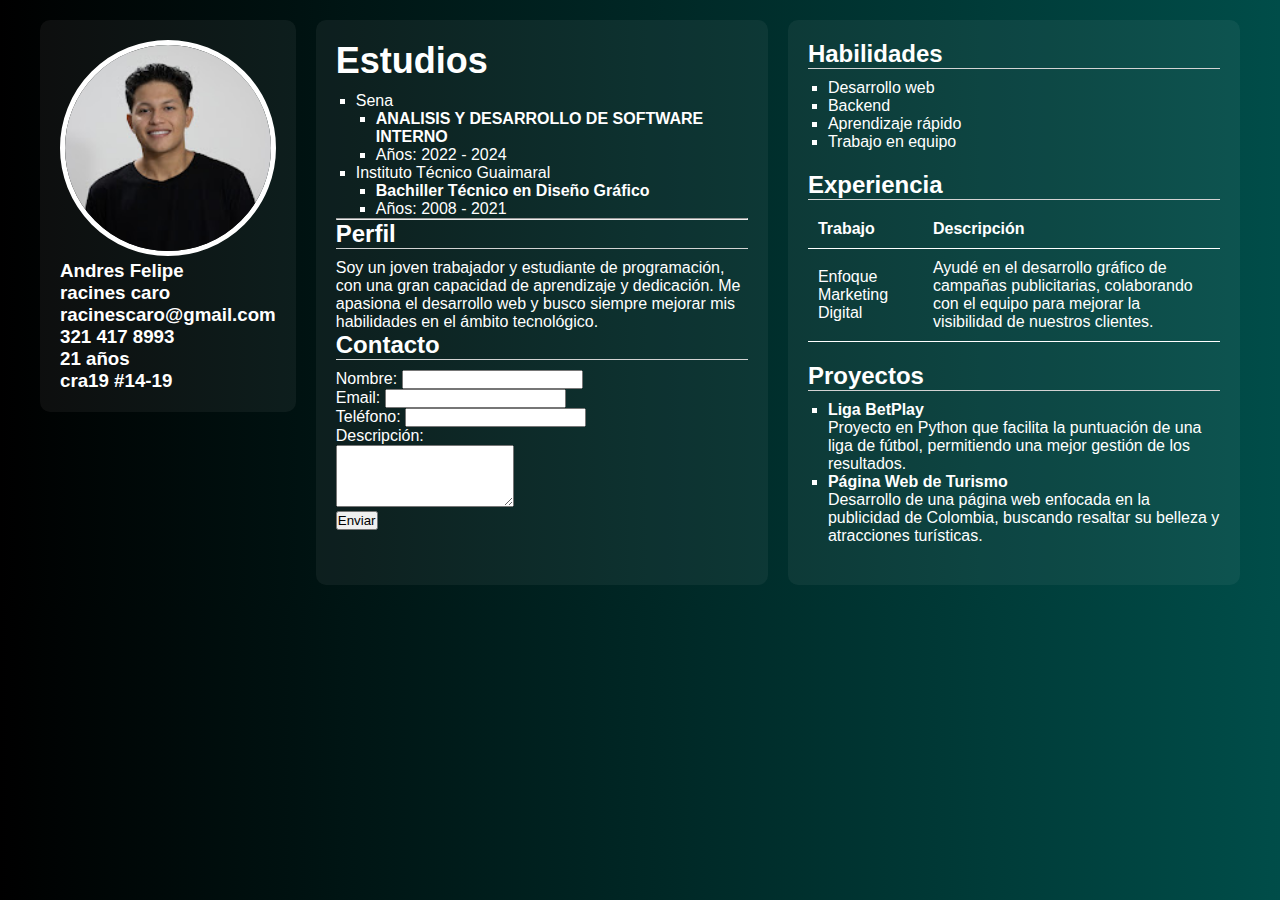
<file: index.html>
<!DOCTYPE html>
<html lang="es">
<head>
    <meta charset="UTF-8">
    <meta name="viewport" content="width=device-width, initial-scale=1.0">
    <title>Hoja de Vida - Folleto</title>
    <link rel="stylesheet" href="css/styles.css">
</head>
<body>
    <div class="container">
        <div class="left-column">
            <div class="photo-container">
                <img src="images/unnamed.jpg" alt="Foto de perfil">
                <header>
                    <h3>Andres Felipe</h3>
                    <h3>racines caro</h3>
                    <h3>racinescaro@gmail.com</h3>
                    <h3>321 417 8993</h3>
                    <h3>21 años</h3>
                    <h3>cra19 #14-19</h3>
                </header>
            </div>
        </div>
        <div class="middle-column">
            <header>
                <h1>Estudios</h1>
                <ul>
                    <li>Sena
                        <ul>
                            <li><b>ANALISIS Y DESARROLLO DE SOFTWARE INTERNO</b></li>
                            <li>Años: 2022 - 2024</li>
                        </ul>
                    </li>
                    <li>Instituto Técnico Guaimaral
                        <ul>
                            <li><b>Bachiller Técnico en Diseño Gráfico</b></li>
                            <li>Años: 2008 - 2021</li>
                        </ul>
                    </li>
                </ul>
            </header>
            <hr class="profile">
            <h2>Perfil</h2>
            <p>Soy un joven trabajador y estudiante de programación, con una gran capacidad de aprendizaje y dedicación. Me apasiona el desarrollo web y busco siempre mejorar mis habilidades en el ámbito tecnológico.</p>
            <section class="contact-form">
                <h2>Contacto</h2>
                <form>
                    <label for="nombre">Nombre:</label>
                    <input type="text" id="nombre" name="nombre" required><br>
                    <label for="email">Email:</label>
                    <input type="email" id="email" name="email" required><br>
                    <label for="telefono">Teléfono:</label>
                    <input type="tel" id="telefono" name="telefono" required><br>
                    <label for="descripcion">Descripción:</label><br>
                    <textarea id="descripcion" name="descripcion" rows="4" required></textarea><br>
                    <input type="submit" value="Enviar">
                </form>
            </section>
        </div>
        <div class="right-column">
            <section class="skills">
                <h2>Habilidades</h2>
                <ul>
                    <li>Desarrollo web</li>
                    <li>Backend</li>
                    <li>Aprendizaje rápido</li>
                    <li>Trabajo en equipo</li>
                </ul>
            </section>
            <section class="experience">
                <h2>Experiencia</h2>
                <table>
                    <tr>
                        <th>Trabajo</th>
                        <th>Descripción</th>
                    </tr>
                    <tr>
                        <td>Enfoque Marketing Digital</td>
                        <td>Ayudé en el desarrollo gráfico de campañas publicitarias, colaborando con el equipo para mejorar la visibilidad de nuestros clientes.</td>
                    </tr>
                </table>
            </section>
            <section class="projects">
                <h2>Proyectos</h2>
                <ul>
                    <li>
                        <b>Liga BetPlay</b>
                        <p>Proyecto en Python que facilita la puntuación de una liga de fútbol, permitiendo una mejor gestión de los resultados.</p>
                    </li>
                    <li>
                        <b>Página Web de Turismo</b>
                        <p>Desarrollo de una página web enfocada en la publicidad de Colombia, buscando resaltar su belleza y atracciones turísticas.</p>
                    </li>
                </ul>
            </section>
        </div>
    </div>
</body>
</html>
</file>
<file: css/styles.css>
* {
    margin: 0;
    padding: 0;
    box-sizing: border-box;
}

body {
    font-family: Arial, sans-serif;
    background: linear-gradient(to right, black, rgb(0, 77, 73));
    color: white;
    padding: 20px;
}

.container {
    display: grid;
    grid-template-columns: 1fr 2fr 2fr;
    gap: 20px;
    max-width: 1200px;
    margin: 0 auto;
}

.left-column .photo-container {
    background-color: rgba(255, 255, 255, 0.05);
    padding: 20px;
    border-radius: 10px;
}

.left-column img {
    width: 100%;
    height: auto;
    border-radius: 50%;
    border: 5px solid white;
}

.middle-column,
.right-column {
    background-color: rgba(255, 255, 255, 0.05); /* Menos opacidad */
    padding: 20px;
    border-radius: 10px;
}

header h1 {
    font-size: 36px;
    margin-bottom: 10px;
}

header p {
    font-size: 18px;
    color: lightgray;
}

section {
    margin-bottom: 20px;
}

h2 {
    font-size: 24px;
    margin-bottom: 10px;
    border-bottom: 1px solid lightgray; /* Líneas delgadas */
}

ul {
    list-style-type: square;
    padding-left: 20px;
}

ul li {
    color: #ffffff; /* Azul fino para las viñetas */
}

/* Tabla para la experiencia laboral */
table {
    width: 100%;
    border-collapse: collapse;
}

th, td {
    padding: 10px;
    text-align: left;
    border-bottom: 1px solid white; /* Líneas delgadas */
}

th {
    color: #ffffff;
}

/* Bordes para las tablas eliminados, ahora solo líneas */
</file>
